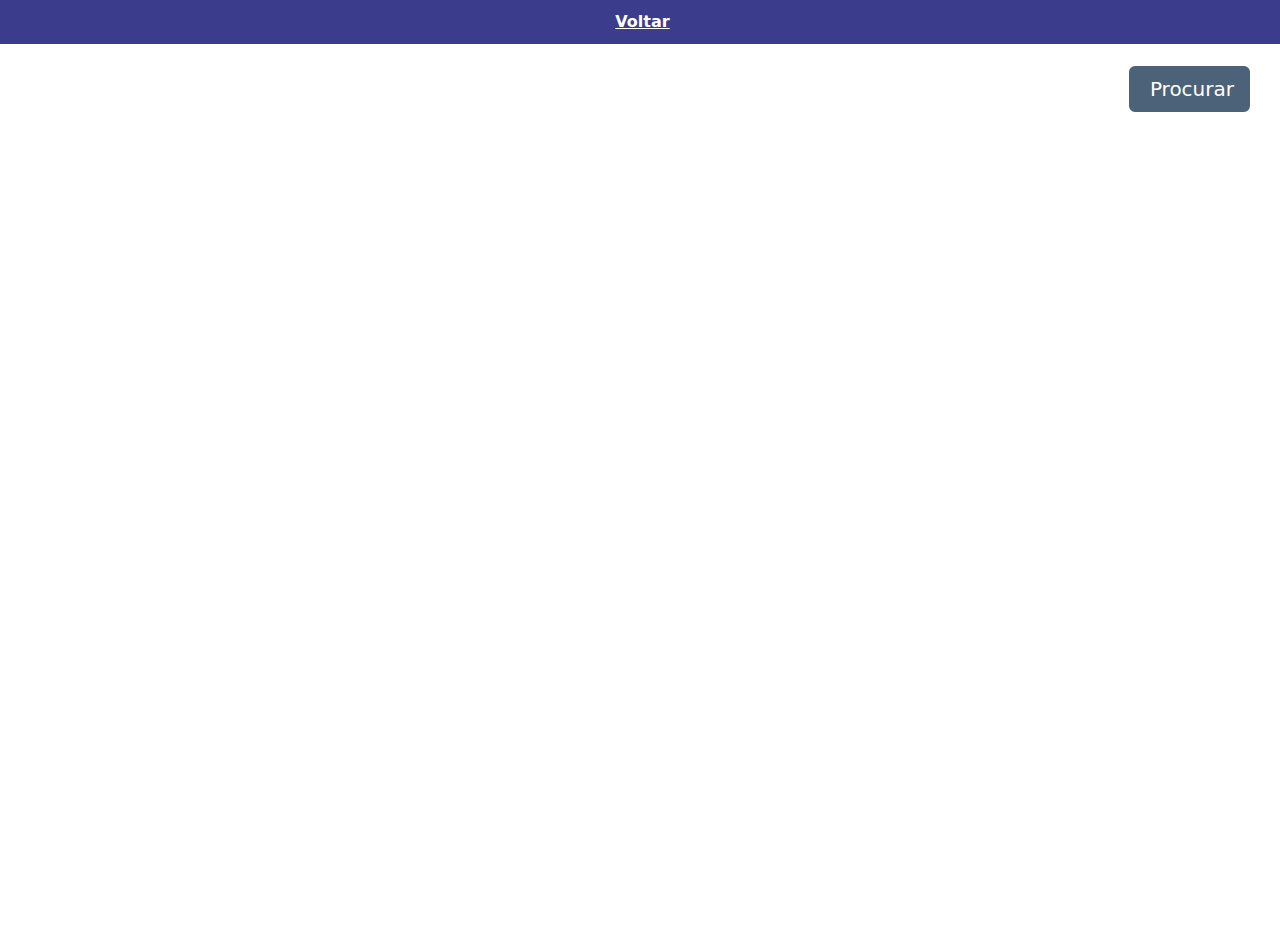
<file: codigo/metemarcha.html>
<!DOCTYPE html>
<html>

<head>
    <meta charset='utf-8' />
    <title>mete marcha - duzmotoka</title>
    <meta name='viewport' content='initial-scale=1,maximum-scale=1,user-scalable=no' />
    <link rel="stylesheet" href="https://cdnjs.cloudflare.com/ajax/libs/font-awesome/6.1.1/css/all.min.css" integrity="sha512-KfkfwYDsLkIlwQp6LFnl8zNdLGxu9YAA1QvwINks4PhcElQSvqcyVLLD9aMhXd13uQjoXtEKNosOWaZqXgel0g==" crossorigin="anonymous" referrerpolicy="no-referrer"
    />
    <script src='https://api.tiles.mapbox.com/mapbox-gl-js/v1.5.0/mapbox-gl.js'></script>
    <link href='https://api.tiles.mapbox.com/mapbox-gl-js/v1.5.0/mapbox-gl.css' rel='stylesheet' />
    <script src='https://api.mapbox.com/mapbox-gl-js/plugins/mapbox-gl-geocoder/v2.3.0/mapbox-gl-geocoder.min.js'></script>
    <link rel='stylesheet' href='https://api.mapbox.com/mapbox-gl-js/plugins/mapbox-gl-geocoder/v2.3.0/mapbox-gl-geocoder.css' type='text/css' />
    <script src="https://api.mapbox.com/mapbox-gl-js/plugins/mapbox-gl-directions/v4.1.0/mapbox-gl-directions.js"></script>
    <link rel="stylesheet" href="https://api.mapbox.com/mapbox-gl-js/plugins/mapbox-gl-directions/v4.1.0/mapbox-gl-directions.css">
    <link rel="stylesheet" href="https://cdn.jsdelivr.net/npm/bootstrap@5.1.3/dist/css/bootstrap.min.css">
    <link rel="stylesheet" href="metemarcha.css">
    <script src="https://code.jquery.com/jquery-3.6.0.min.js" integrity="sha256-/xUj+3OJU5yExlq6GSYGSHk7tPXikynS7ogEvDej/m4=" crossorigin="anonymous"></script>
    <script src="https://cdn.jsdelivr.net/npm/bootstrap@5.1.3/dist/js/bootstrap.min.js"></script>
  <script src="index.js"></script>
</head>
  <body>
    <header>
      <a href="#" onclick="goBack()" class="back-button"><i class="fa-solid fa-square-caret-left"></i>Voltar</a>
    </header>
    <div class="position-relative h-100 w-100">
        <div id='map'></div>
        <div class="position-absolute top-0 end-0 ">
            <button class="btn btn-lg btn-light" id="get-direction"><i class="fa fa-route"></i>Procurar</button>
            <button class="btn btn-lg btn-light d-none" id="end-direction"><i class="fa fa-times"></i>Cancelar</button>
        </div>
    </div>
  </body>
  <script src="metemarcha.js"></script>
</html>
</file>
<file: codigo/metemarcha.css>
html,
body {
    height: 100%;
    width: 100%;
}

body {
    margin: 0;
    padding: 0;
}

#map {
    width: calc(100%);
    height: calc(100%);
}

#get-direction, #end-direction {
    background-color: rgba(0, 31, 63, 0.7);
    color: #ffffff;
    border: 2px solid #ffffff;
    padding: 8px 16px;
    margin-right: 8px;
}

#get-direction i {
    margin-right: 5px;
}

.position-absolute.top-0.end-0 {
margin-top: 20px;
margin-right: 20px;
}

.mapbox-directions-instructions {
    overflow: auto !important;
}

div#geocoder-search {
    width: 12em;
    background-color: solid white;
    border: 2px solid #d5ed86;
    margin: 25px;
}

.marker {
    font-size: 3em;
    color: #bb0000;
    cursor: pointer;
}

.mapboxgl-popup {
    max-width: 200px;
}

.mapboxgl-popup-content {
    text-align: center;
    font-family: 'Arial', sans-serif;
}

header {
    background-color: rgb(59, 61, 140);
    color: #fff;
    padding: 10px;
    text-align: center;
    justify-content: center;
    align-items: center;
}

.fa-square-caret-left {
  color: #d5ed86;
  align-items: center;
  justify-content: center;
  margin-right: 5px;
}

a {
    color: #ffffff;
    font-weight: bold;
}

a:hover {
    color: #d5ed86;
}
</file>
